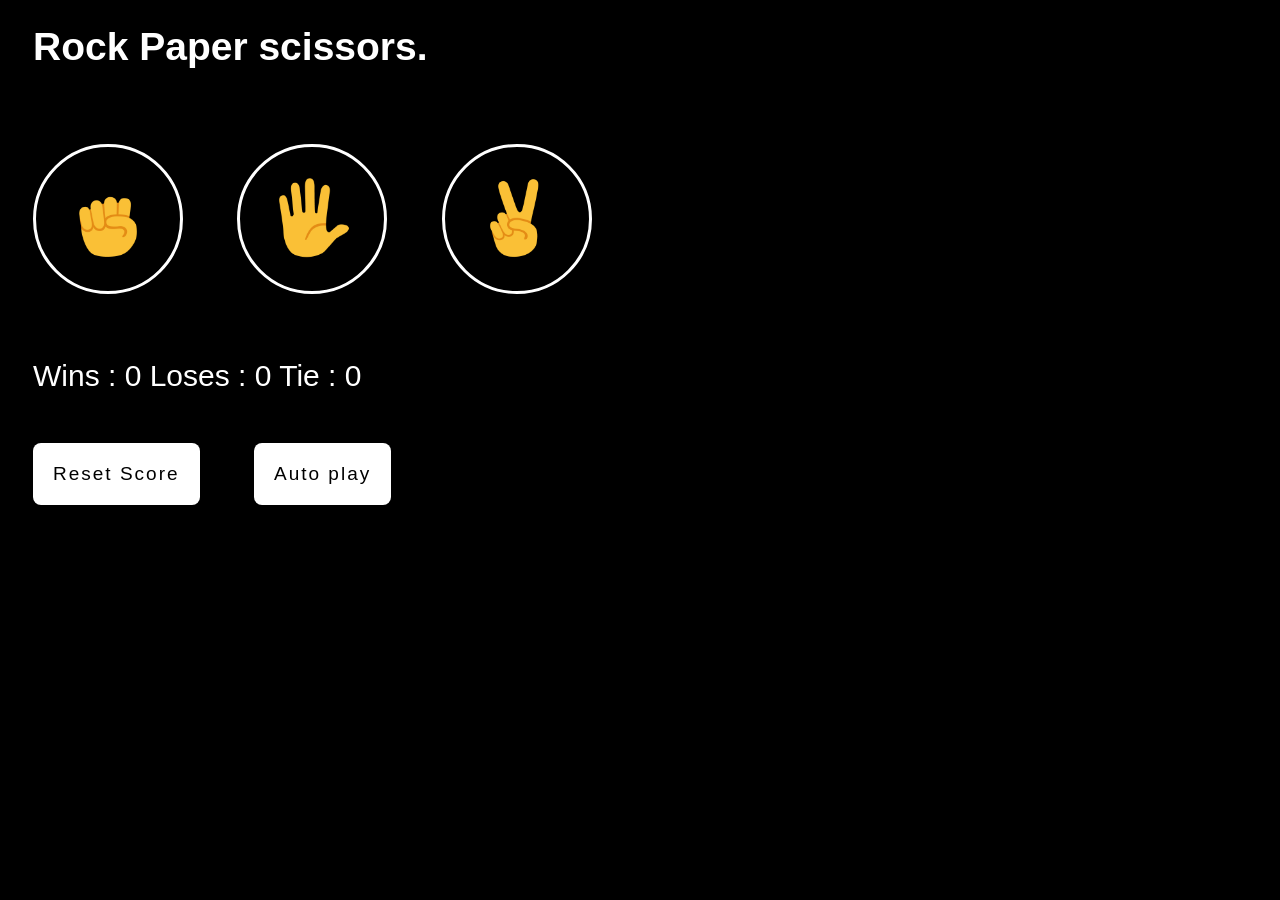
<file: index.html>
<!DOCTYPE html>
<html lang="en">
  <head>
    <meta charset="UTF-8" />
    <meta name="viewport" content="width=device-width, initial-scale=1.0" />
    <link rel="icon" href="favicon.png" type="image/x-icon">
    <link href="rock-paper-scissor.css" rel="stylesheet" />
    <title>rock paper scissors</title>
  </head>
  <body>
    <p class="title">Rock Paper scissors.</p>
    <button class="rock-button">
      <img class="images" src="Rock.png" />
    </button>
    <button class="paper-button">
      <img class="images" src="Paper.png" />
    </button>
    <button class="scissors-button">
      <img class="images" src="Scissor.png" />
    </button>
    <p class="display-result"></p>
    <p class="display-choices"></p>
    <p class="score-display"></p>
    <button class="reset-js-button reset-score">Reset Score</button>

    <button class="Replay">Auto play</button>

    <p class="clearScore-conform"></p>
    <script src="rock-paper-scissor.js"></script>
    
  </body>
</html>
</file>
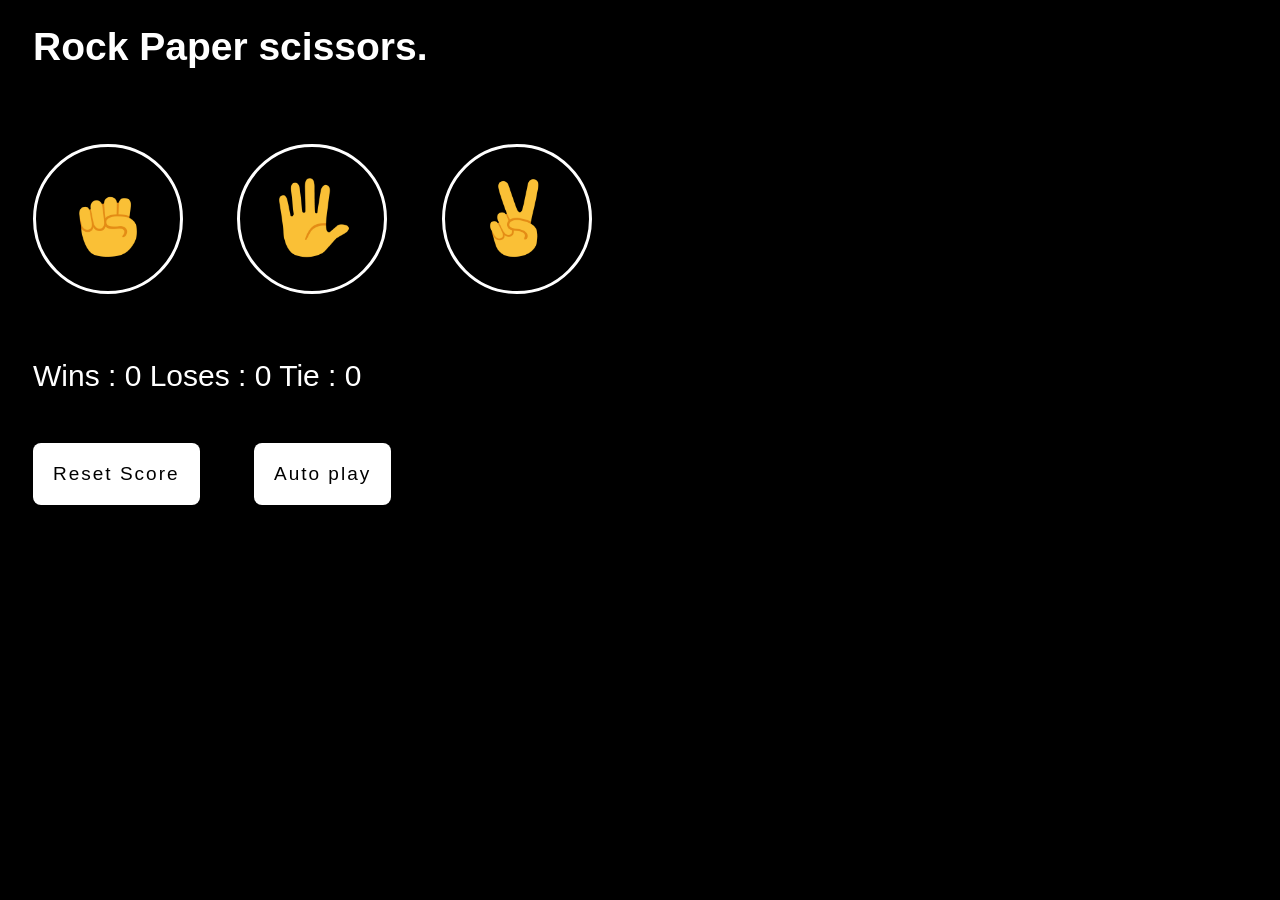
<file: rock-paper-scissor.html>
<!DOCTYPE html>
<html lang="en">
  <head>
    <meta charset="UTF-8" />
    <meta name="viewport" content="width=device-width, initial-scale=1.0" />
    <link rel="icon" href="/favicon.png" type="image/x-icon">
    <link href="rock-paper-scissor.css" rel="stylesheet" />
    <title>rock paper scissors</title>
  </head>
  <body>
    <p class="title">Rock Paper scissors.</p>
    <button class="rock-button">
      <img class="images" src="/Rock.png" />
    </button>
    <button class="paper-button">
      <img class="images" src="/Paper.png" />
    </button>
    <button class="scissors-button">
      <img class="images" src="/Scissor.png" />
    </button>
    <p class="display-result"></p>
    <p class="display-choices"></p>
    <p class="score-display"></p>
    <button class="reset-js-button reset-score">Reset Score</button>

    <button class="Replay">Auto play</button>

    <p class="clearScore-conform"></p>
    <script src="rock-paper-scissor.js"></script>
    
  </body>
</html>
</file>
<file: rock-paper-scissor.css>
body {
  font-family: Arial;
  background-color: black;
}
.images {
  background-color: transparent;
  width: 80px;
  border: none;
}
.rock-button,
.paper-button,
.scissors-button {
  background-color: transparent;
  border: solid white 3px;
  height: 150px;
  width: 150px;
  border-radius: 50%;
  margin: 25px;
}

.title {
  color: white;
  font-size: 39px;
  font-weight: bolder;
  margin: 25px;
  margin-bottom: 50px;
}
.display-result {
  color: white;
  font-size: 30px;
  font-weight: bold;
  letter-spacing: 3px;
  margin: 25px;
}
.score-display {
  color: white;
  font-size: 30px;

  margin: 25px;
  margin-top: 40px;
}
.Replay {
  display: inline;
  background-color: white;
  color: black;
  font-weight: 400;
  border: none;
  border-radius: 8px;
  padding: 20px;
  font-size: 19px;
  margin: 25px;
  letter-spacing: 2px;
}
.reset-score {
  display: inline;
  background-color: white;
  color: black;
  font-weight: 400;
  border: none;
  border-radius: 8px;
  padding: 20px;
  font-size: 19px;
  margin: 25px;
  letter-spacing: 2px;
}
.clearScore-conform {
  color: white;
  font-size: 19px;
  margin:25px;
}
.conform {
  background-color: white;
  color: rgb(108, 175, 242);
  font-weight: 400;
  border: solid rgb(108, 175, 242) 1px;
  border-radius: 8px;
  padding: 10px;
  padding-left: 15px;
  padding-right: 15px;
  font-size: 17px;
  margin: 25px;
  letter-spacing: 2px;
}
.changeTheme-replay {
  background-color: white;
  color: rgb(108, 175, 242);
  font-weight: 400;
  border: solid rgb(108, 175, 242) 1px;
}
.choices {
  width: 50px;
}
.display-choices {
  color: white;
  font-size: 25px;
  margin: 25px;
}

@media (min-width:0px) and (max-width:550px){
.rock-button,
.paper-button,
.scissors-button{
  height:90px;
  width:90px;
  margin:15px;
}
.images{
  width:55px;
}
.title{
  font-size:28px;
}
.Replay,.reset-score{
  font-size: 14px;
}
.score-display{
  font-size: 25px;
}
.display-result{
  font-size: 25px;
}
}
</file>
